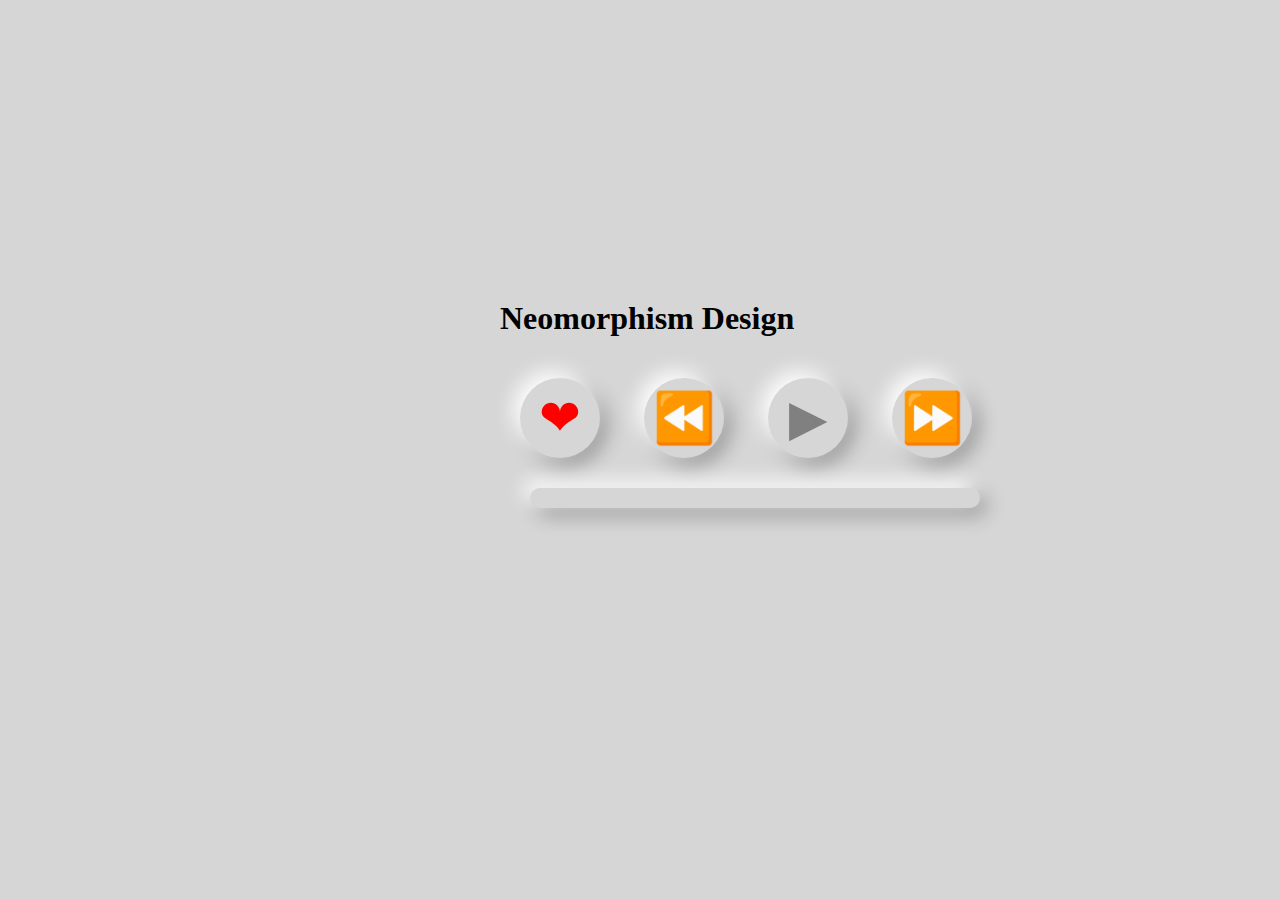
<file: index.html>
<!DOCTYPE html>
<html lang="en">
<head>
    <meta charset="UTF-8">
    <title>Neo Style Button</title>
    <link rel="stylesheet" type="text/css" href="style.css">
</head>
<body>
    <h1>Neomorphism Design</h1>
    <button class="btn">
        <span class="heart-btn">&#10084;</span>
    </button>
    <button class="btn">
        <span>&#9194;</span>
    </button>    
    <button class="btn">
        <span>&#9654;</span>
    </button>    
    <button class="btn">
        <span>&#9193;</span>
    </button><br>
    <button class="line-btn">

    </button>
</body>
</html>
</file>
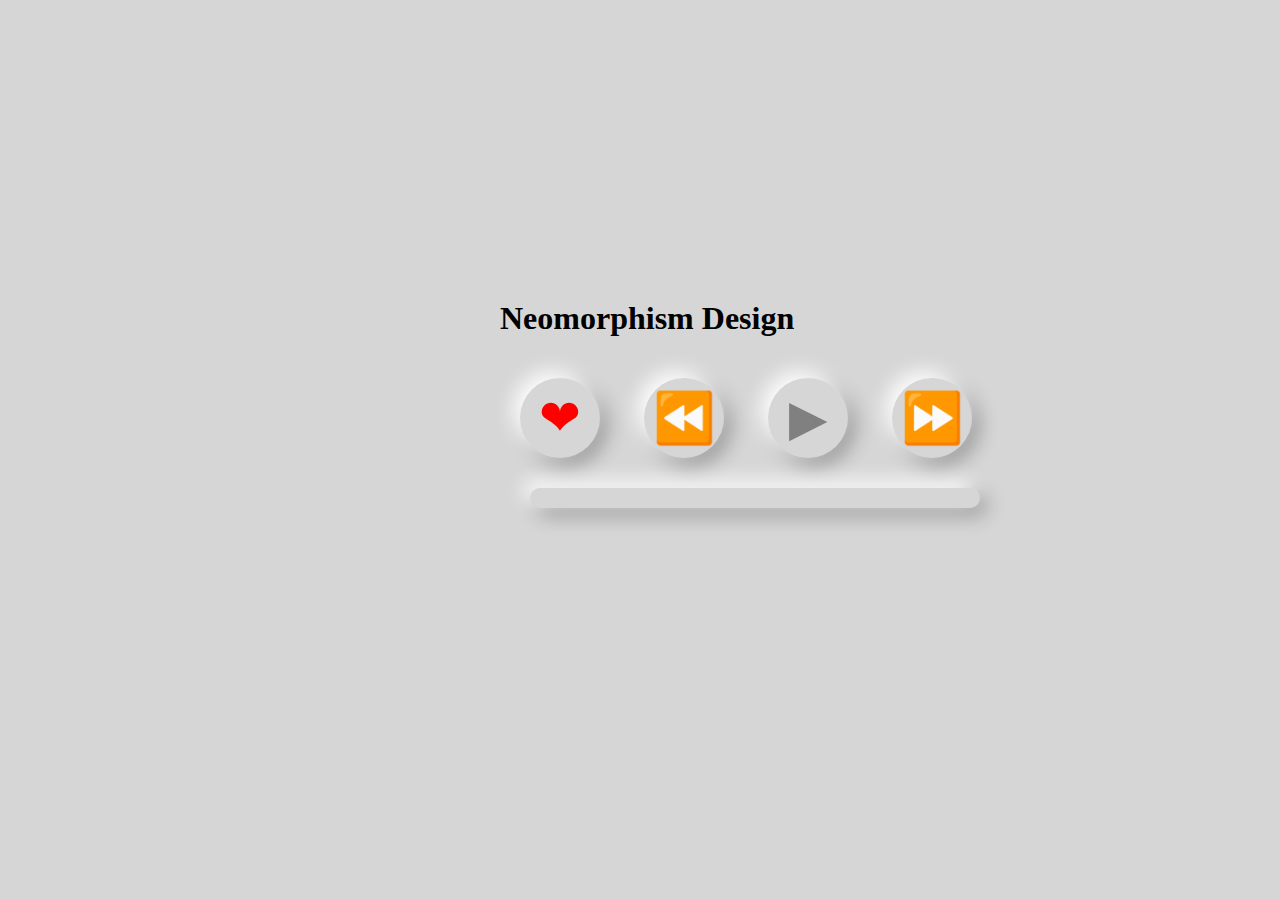
<file: main.html>
<!DOCTYPE html>
<html lang="en">
<head>
    <meta charset="UTF-8">
    <title>Neo Style Button</title>
    <link rel="stylesheet" type="text/css" href="style.css">
</head>
<body>
    <h1>Neomorphism Design</h1>
    <button class="btn">
        <span class="heart-btn">&#10084;</span>
    </button>
    <button class="btn">
        <span>&#9194;</span>
    </button>    
    <button class="btn">
        <span>&#9654;</span>
    </button>    
    <button class="btn">
        <span>&#9193;</span>
    </button><br>
    <button class="line-btn">

    </button>
</body>
</html>
</file>
<file: style.css>
body{
    background: rgb(214,214,214);
    margin: 300px 0 0 500px;
    align-items: center;
    justify-content: center;
}

.btn{
    width: 80px;
    height: 80px;
    position: relative;
    margin: 20px;
    border: none;
    background: rgb(214,214,214);
    border-radius: 50%;
    box-shadow: -7px -7px 20px 0 #ffffff, 7px 7px 20px 0 rgba(0, 0, 0, 0.3);
    transition: 0.2s;
}

.btn:hover{
    transform: scale(1.2);
}

.btn:hover::before{
    content: "";
    position: absolute;
    height: 80%;
    width: 80%;
    background: rgb(214, 214, 214);
    border-radius: 50%;
    transform: translate(-50%, -50%);   
}

.btn:hover::before{
    box-shadow: inset -7px -7px 20px 0 #fafff0, 7px 7px 20px 0 rgba(0, 0, 0, 0.3);
    transition: 0.2s;
}

.heart-btn{
    color: red !important;
}

.btn span{
    position: absolute;
    color: gray;
    font-size: 50px;
    transform: translate(-50%, -50%);
    transition: 0.2s;
}

.btn:hover span{
    font-size: 30px;
}

.line-btn{
    display: inline-block;
    width: 450px;
    height: 20px;
    margin: 10px 0 0 30px;
    border: none;
    background: rgb(214,214,214);
    border-radius: 20px;
    box-shadow: -7px -7px 20px 0 #ffffff, 7px 7px 20px 0 rgba(0, 0, 0, 0.3);
}
</file>
